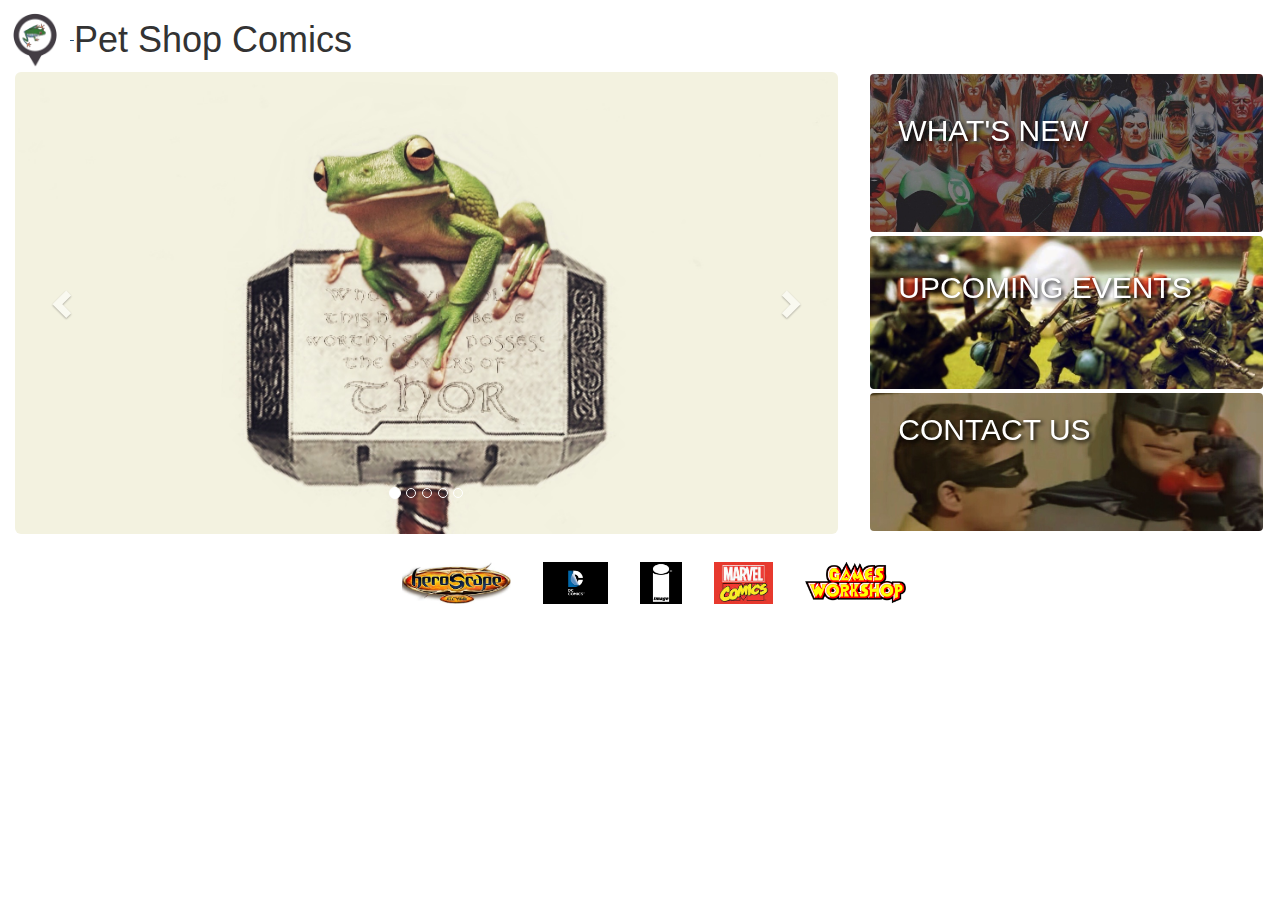
<file: documents/projects/petshop_comics/index.html>
<!doctype html>

<html lang="en">
    <head>
        
        <meta charset=utf-8 >
        <meta name="viewport" content="width=device-width, initial-scale=1">     
        <title>Pet Shop Comics</title>                                         
        <link rel="stylesheet" type="text/css" href=  "css/bootstrap.min.css">
        
        <link rel="stylesheet" type="text/css" href="css/main.css">
                                              
    </head>
    
    <body>
        <header>
        
        <div class="dropdown" id="header">
           <a class="dropdown-toggle" data-toggle="dropdown" href="#"><img src="img/logo.PNG" id="logo" alt="pet shop comics logo and drop down menu">
           </a>
            
              <ul class="dropdown-menu" role="menu" aria-labelledby="dropdownMenu">  
                <li class="active" tabindex= "-1"><a href = "index.html">Home</a></li>
                <li><a href = "whatsnew.html" tabindex= "-1">What's New</a></li>
                <li><a href = "upcoming.html" tabindex= "-1">Upcoming Events</a></li>
                <li><a href = "contact.html" tabindex= "-1">Contact Us</a></li>
             </ul> 
            <h1 id="header">Pet Shop Comics</h1>
            </div> 
            
          
            
        </header>
       <div class="container-fluid" id="content">
           <div class="row">
               
        <div id="carousel" class="carousel slide col-md-8 container " data-ride="carousel">
  <!-- Indicators -->
  <ol class="carousel-indicators">
    <li data-target="#carousel" data-slide-to="0" class="active"></li>
    <li data-target="#carousel" data-slide-to="1"></li>
    <li data-target="#carousel" data-slide-to="2"></li>
    <li data-target="#carousel" data-slide-to="3"></li>
    <li data-target="#carousel" data-slide-to="4"></li>
      
  </ol>

  <!-- Wrapper for slides -->
  <div class="carousel-inner" role="listbox">
    <div class="item active">
      <img src="img/throgg.JPG" alt="frog thor" class="img-rounded">
     
    </div>
         
      <div class="item">
      <img src="img/comicbookday.jpg" alt="wrath" class="img-rounded">
         </div>
      
       <div class="item">
      <img src="img/wrath.jpg" alt="wrath" class="img-rounded">
         </div> 
      
      <div class="item">
      <img src="img/back2.jpg" alt="back issues" class="img-rounded">
         </div>     
      
      <div class="item">
      <img src="img/godzilla.jpg" alt="godzilla" class="img-rounded">
         </div>     
          
    
  </div>

  <!-- Controls -->
  <a class="left carousel-control" href="#carousel" role="button" data-slide="prev">
    <span class="glyphicon glyphicon-chevron-left" aria-hidden="true"></span>
    <span class="sr-only">Previous</span>
  </a>
  <a class="right carousel-control" href="#carousel" role="button" data-slide="next">
    <span class="glyphicon glyphicon-chevron-right" aria-hidden="true"></span>
    <span class="sr-only">Next</span>
  </a>
</div>
        
               <div class="col-md-4">
        <div>
        <a href="whatsnew.html"><img width="100%" src="img/whatsnew.JPG" class="img-responsive img-rounded image" alt="kingdom come with link to what's new"><h2>WHAT'S NEW</h2></a>
            
        </div>
        <div>
        <a href="upcoming.html"><img  width="100%" src="img/army.JPG" alt="board game army with link to upcomming events" class="img-responsive img-rounded image"><h2>UPCOMING EVENTS</h2></a>
        </div>
        
        <div>
        <a href="contact.html"><img  width="100%" src="img/batphone.JPG" class="img-responsive img-rounded image" alt="batphone with link to contact us page"><h2>CONTACT US</h2></a>
        </div>
               </div>
           </div>
           </div>
        
        <footer id="footer">
            <div class="visible-xs-block visible-sm-block visible-md-block" >
                <div class="text-center" id="linkdiv">
                    <div>
                        <h4>EXPLORE YOUR WORLD</h4>
                        <a href = "https://www.dccomics.com/"><img src="img/dc.JPG" class="linkimg" alt="link to dc comics website"></a>
                        <a href="https://imagecomics.com"><img src="img/image.PNG" class="linkimg" alt="link to image comics website"></a>
                        <a href="https://marvel.com/comics"><img src="img/marvel.JPG" class="linkimg" alt="link to marvel comics website"></a>
                    </div>   
                    <div>
                        <a href="https://boardgamegeek.com/boardgamefamily/35/heroscape"><img src="img/heroscape.JPG" class="linkimg" alt="link to info about heroscape board games"></a>
                        <a href="https://www.games-workshop.com/"><img src="img/workshop.JPG" class="linkimg" alt="link to workshop boardgames website"></a>
                    </div> 
                </div>
                    <a href="#top"><img src="img/thetop.jpg" alt="The Top" class="linkimg"></a>
                </div>
            
            <div class="text-center visible-lg-block">
                <a href="https://boardgamegeek.com/boardgamefamily/35/heroscape"><img src="img/heroscape.JPG" class="linkimg2" alt="link to info about heroscape board games"></a>
                <a href="https://www.dccomics.com/"><img src="img/dc.JPG" class="linkimg2" alt="link to dc comics website"></a>
                <a href="https://imagecomics.com"><img src="img/image.PNG" class="linkimg2" alt="link to image comics website"></a>
                <a href="https://marvel.com/comics"><img src="img/marvel.JPG" class="linkimg2" alt="link to marvel comics website"></a>
                <a href="https://www.games-workshop.com/"><img src="img/workshop.JPG" class="linkimg2" alt="link to workshop boardgames website"></a>
            </div>
        </footer>
                
            
            
         <script src="https://ajax.googleapis.com/ajax/libs/jquery/2.1.3/jquery.min.js"></script>   
        <script src="js/bootstrap.min.js"></script>
        <script src="js/scripts.js"></script>
        </body>
</html>
</file>
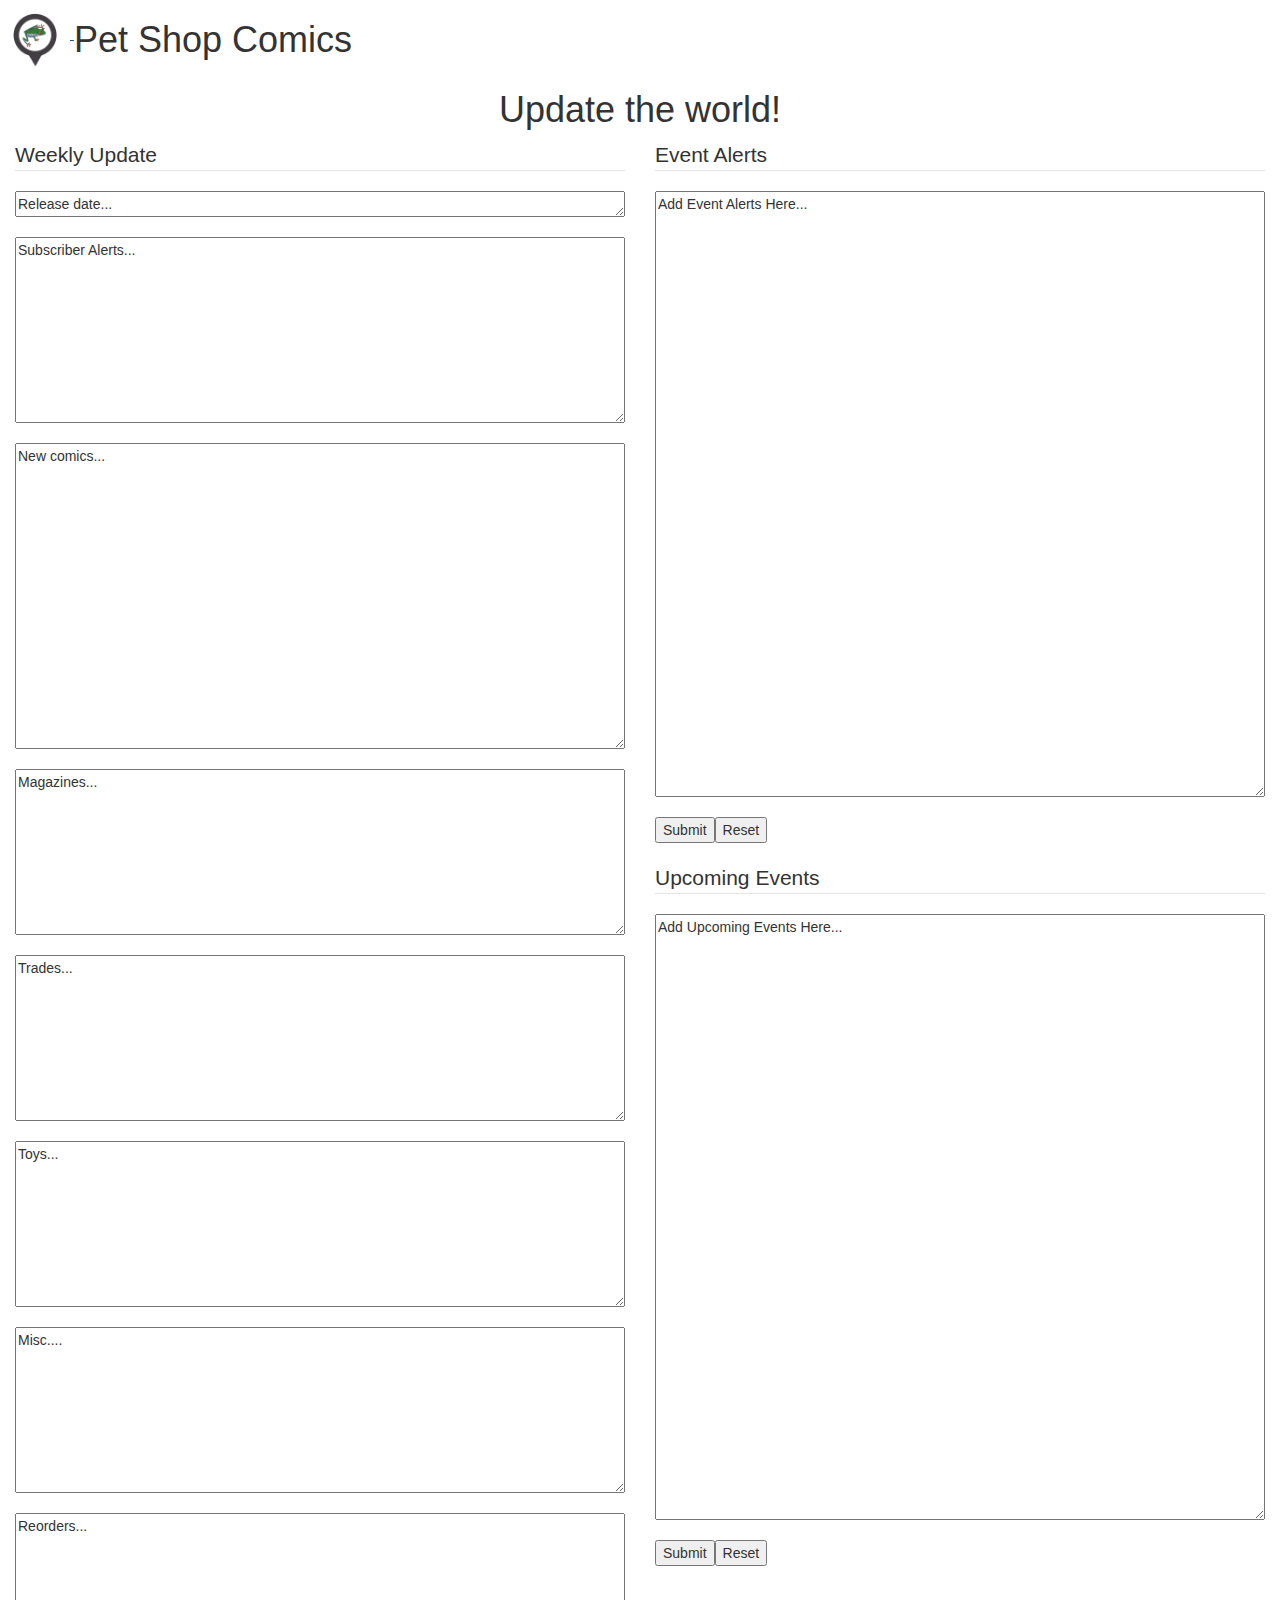
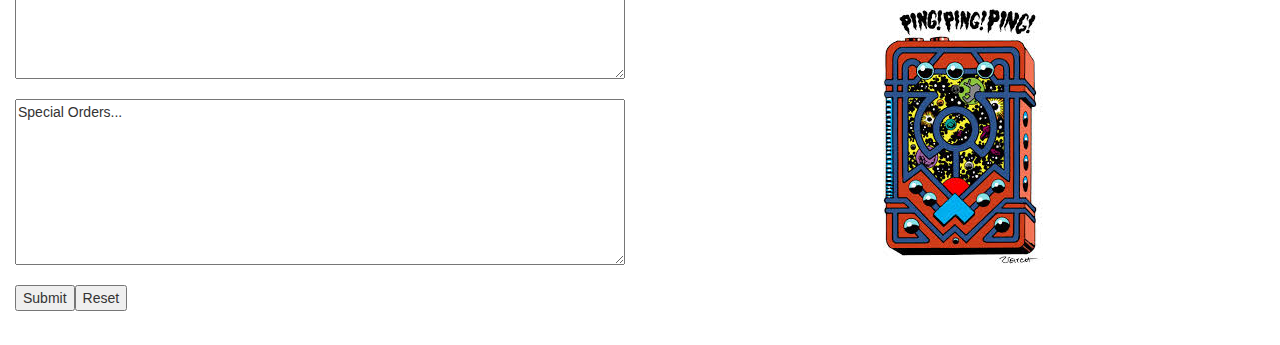
<file: documents/projects/petshop_comics/admin.html>
<html lang="en">
    <head>
        
        <meta charset=utf-8 >
        <meta name="viewport" content="width=device-width, initial-scale=1">     
        <title>Pet Shop Comics</title>   
         
        <link rel="stylesheet" type="text/css" href=  "css/bootstrap.min.css">
       
        
        <link rel="stylesheet" type="text/css" href="css/main.css">
        
       
                                              
    </head>
    
    <body>
         <header>
        
        <div class="dropdown">
           <a class="dropdown-toggle" data-toggle="dropdown" href="#"><img src="img/logo.PNG" id="logo">
           </a>
            
              <ul class="dropdown-menu" role="menu" aria-labelledby="dropdownMenu">  
                <li class="active" tabindex= "-1"><a href = "index.html">Home</a></li>
                <li><a href = "whatsnew.html" tabindex= "-1">What's New</a></li>
                <li><a href = "upcoming.html" tabindex= "-1">Upcoming Events</a></li>
                <li><a href = "contact.html" tabindex= "-1">Contact Us</a></li>
             </ul> 
            <h1 id="header">Pet Shop Comics</h1>
            </div> 
            
        </header>
        
       
        
        <div class="text-center">
        <h1>Update the world!</h1>
        </div>
        
        
        <div id = "weeklyUpdate" class="col-sm-6 ">
            <form>
                <fieldset>
                    <legend>Weekly Update</legend>
                <textarea name= "date" rows="1" col="1">Release date...</textarea><br><br>
                
                <textarea name="alert" rows="9" col = "100">Subscriber Alerts...</textarea><br><br>
                
                <textarea  name="comics" rows="15" col = "25">New comics...</textarea><br><br>                
                <textarea name="magazines" rows="8" col = "25">Magazines...</textarea><br><br>               
                <textarea name="trades" rows="8" col = "25">Trades...</textarea><br><br>
                
                <textarea name="toys" rows="8" col = "25">Toys...</textarea><br><br>
                
                <textarea name="miscellaneous" rows="8" col = "25">Misc....</textarea><br><br>
                
                <textarea name="reorder" rows="8" col = "25">Reorders...</textarea><br><br>
                
                <textarea name="special" rows="8" col = "25">Special Orders...</textarea><br><br>
                    <input type="submit" value="Submit"><button type="reset" value="Reset">Reset</button><br><br>
              </fieldset>  
             </form>

            </div>
        <div id="eventsUpdate" class="col-sm-6">
            <form>
                <fieldset>
                    <legend>Event Alerts</legend>
                    <textarea name="eventAlerts" rows="30" cols="25">Add Event Alerts Here...</textarea><br><br>
                    <input type="submit" value="Submit"><button type="reset" value="Reset">Reset</button><br><br>
                    
                    <legend>Upcoming Events</legend>
                    <textarea name="upcoming" rows="30" cols="25">Add Upcoming Events Here...</textarea><br><br>
                    <input type="submit" value="Submit"><button type="reset" value="Reset">Reset</button><br><br>
                </fieldset>
            </form>
            <div>
            <img src="img/motherbox.jpg" class="img-responsive center-block" alt="motherbox">
                </div>
        </div>
            
        
         <script src="https://ajax.googleapis.com/ajax/libs/jquery/2.1.3/jquery.min.js"></script>          
        <script src="js/bootstrap.min.js"></script>
        <script type="text/javascript" src = "js/scripts.js"></script>

    </body>
</html>
</file>
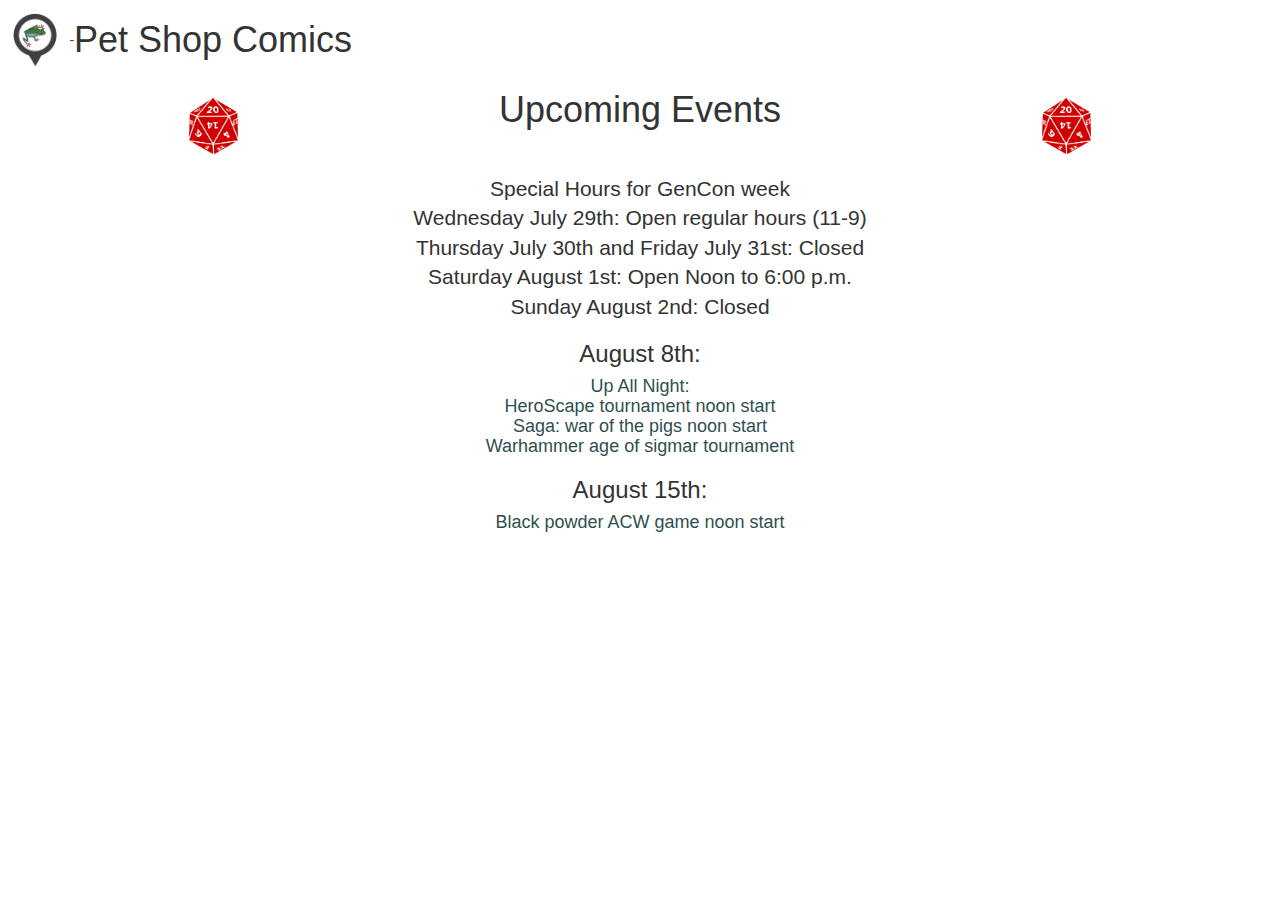
<file: documents/projects/petshop_comics/upcoming.html>
<html lang="en">
    <head>
        
        <meta charset=utf-8 >
        <meta name="viewport" content="width=device-width, initial-scale=1">     
        <title>Pet Shop Comics</title>                                         
        <link rel="stylesheet" type="text/css" href=  "css/bootstrap.min.css">
        
        <link rel="stylesheet" type="text/css" href="css/main.css">
                                              
    </head>
    
    <body>
        <header>
        
        <div class="dropdown">
           <a class="dropdown-toggle" data-toggle="dropdown" href="#"><img src="img/logo.PNG" id="logo">
           </a>
            
              <ul class="dropdown-menu" role="menu" aria-labelledby="dropdownMenu">  
                <li tabindex= "-1"><a href = "index.html">Home</a></li>
                <li><a href = "whatsnew.html" tabindex= "-1">What's New</a></li>
                <li class="active"><a href = "upcoming.html" tabindex= "-1">Upcoming Events</a></li>
                <li><a href = "contact.html" tabindex= "-1">Contact Us</a></li>
             </ul> 
            <h1 id="header">Pet Shop Comics</h1>
            </div> 
            
          
            
        </header>
        
           <div class="row center-block" class="number"> 
               <div class="col-md-4">
        <img src="img/twenty.png" class="img-responsive center-block" id="dice">
               </div>
               <div class="col-md-4">
        <h1 class="text-center">Upcoming Events</h1>
               </div>
               <div class="col-md-4" class="number">
        <img src="img/twenty.png" class="img-responsive center-block" id="dice2">
               </div>
        
        </div>
        
        
        <div id = "events">  
            <div id=eventAlerts>
                <h3 class="lead text-center">Special Hours for GenCon week<br>
                Wednesday July 29th:  Open regular hours (11-9)<br>
                Thursday July 30th and Friday July 31st:  Closed<br>
                Saturday August 1st:  Open Noon to 6:00 p.m.<br>
                Sunday August 2nd:  Closed</h3>
            </div>
            <div id="upcoming" class="text-center">
                <h3>August 8th:</h3>
                <h4>Up All Night:<br>HeroScape tournament noon start<br>Saga: war of the pigs noon start<br>Warhammer age of sigmar tournament</h4>
                <h3>August 15th:</h3>
                <h4>Black powder ACW game noon start</h4>
            </div>
        
        </div>
        <script src="https://ajax.googleapis.com/ajax/libs/jquery/2.1.3/jquery.min.js"></script>   
        <script src="js/bootstrap.min.js"></script>
        <script src="js/scripts.js"></script>
    </body>
</html>
</file>
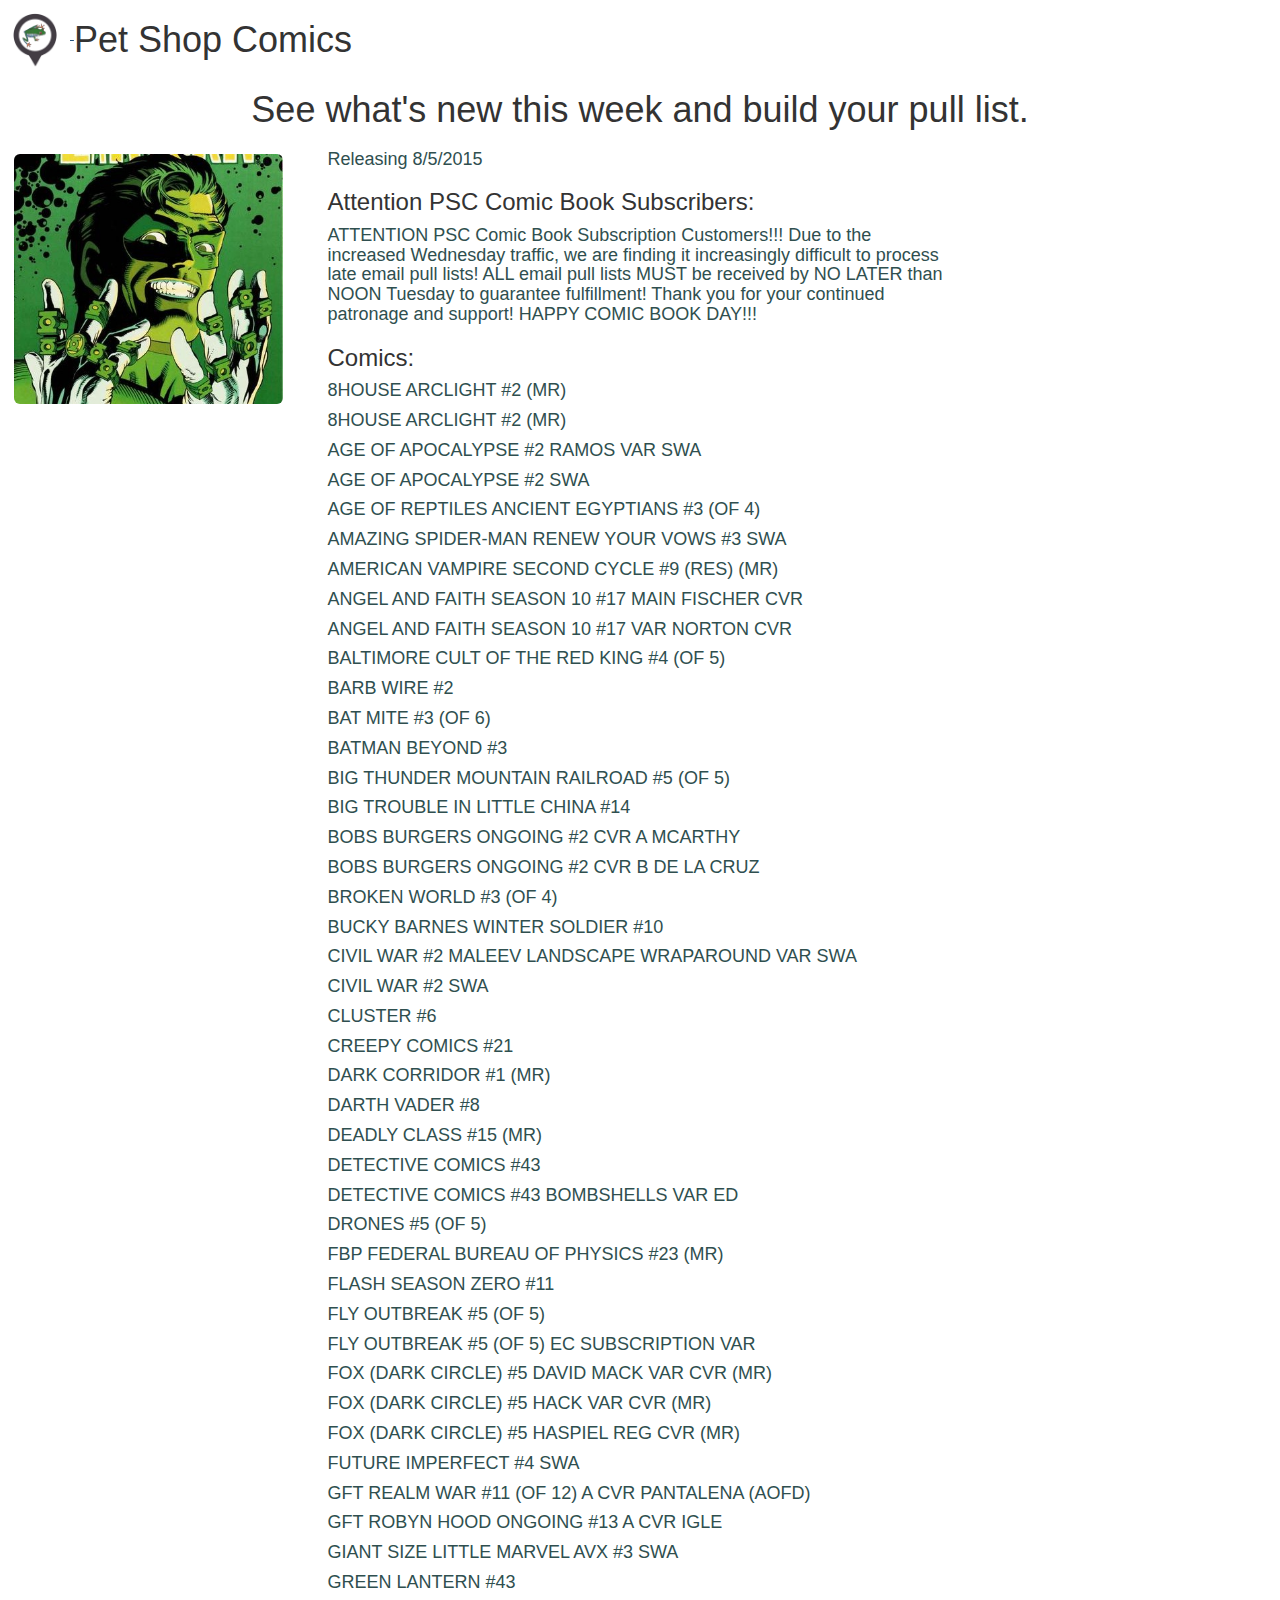
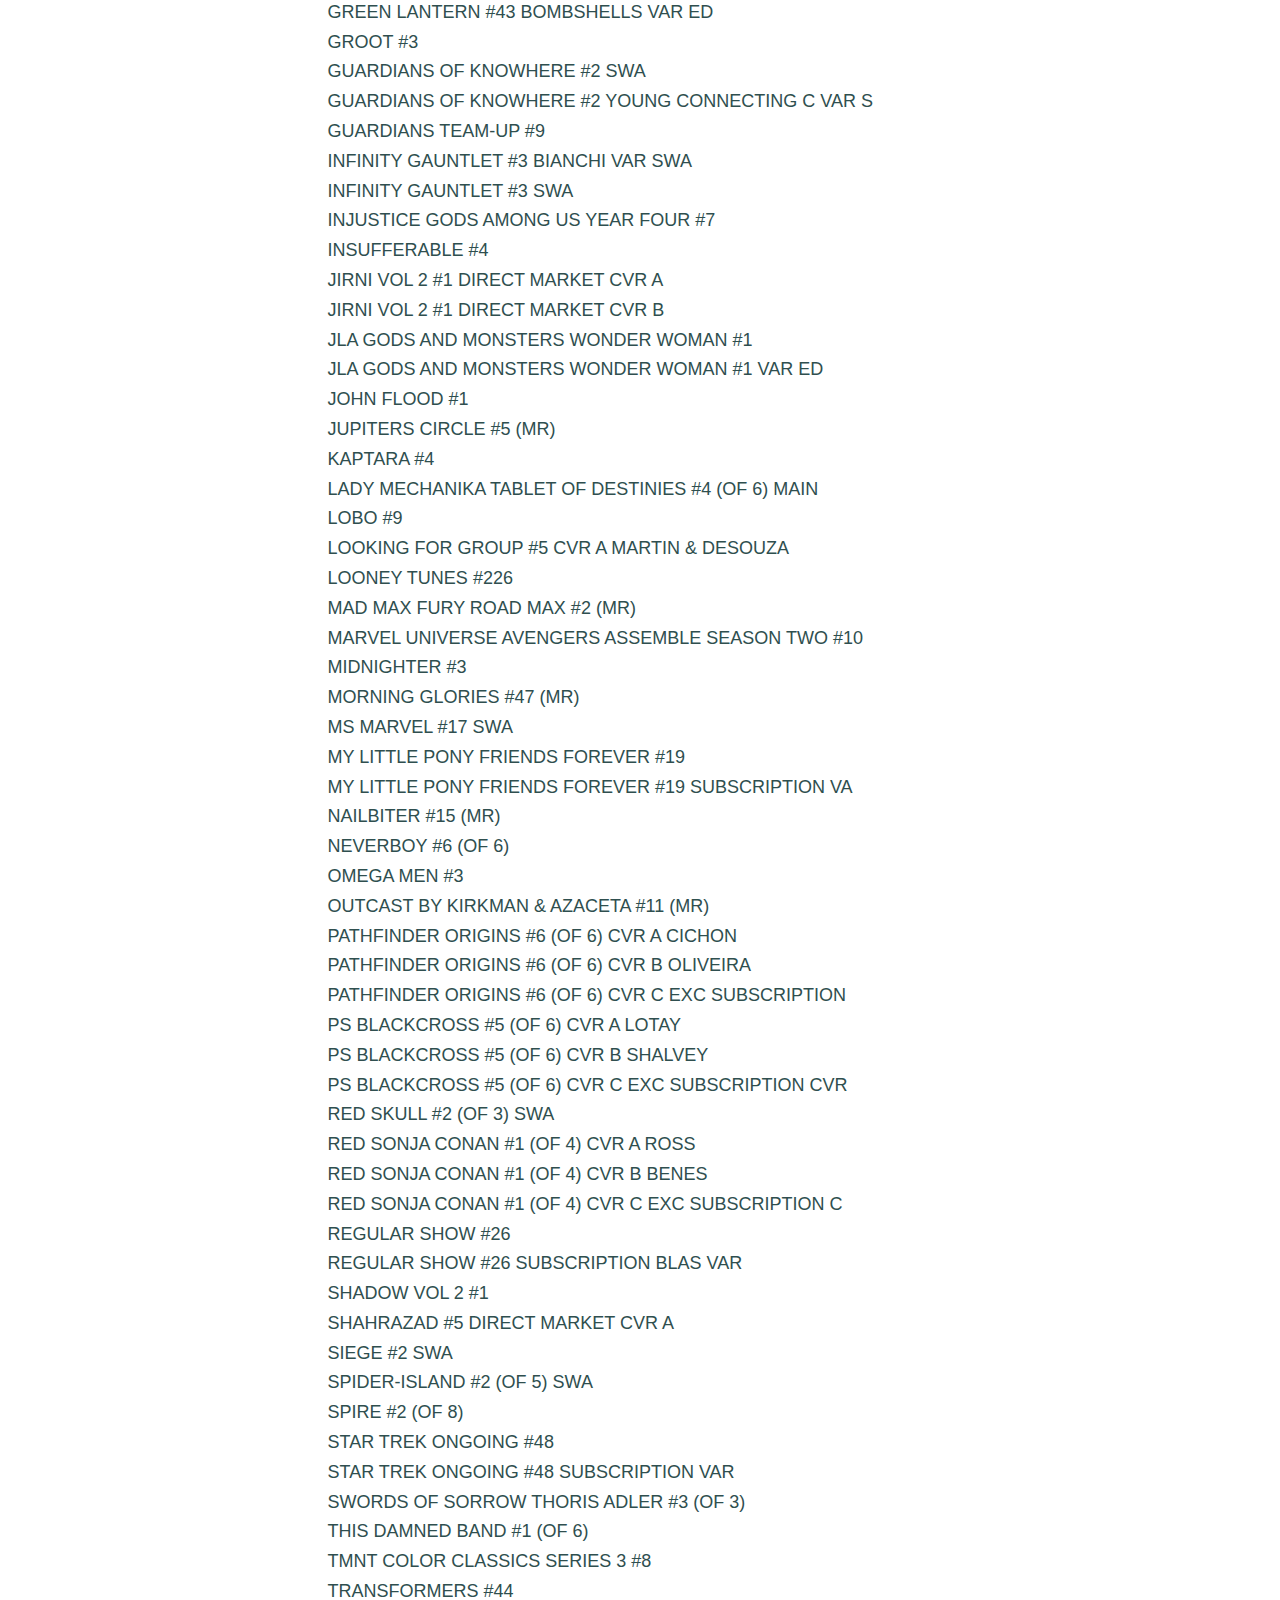
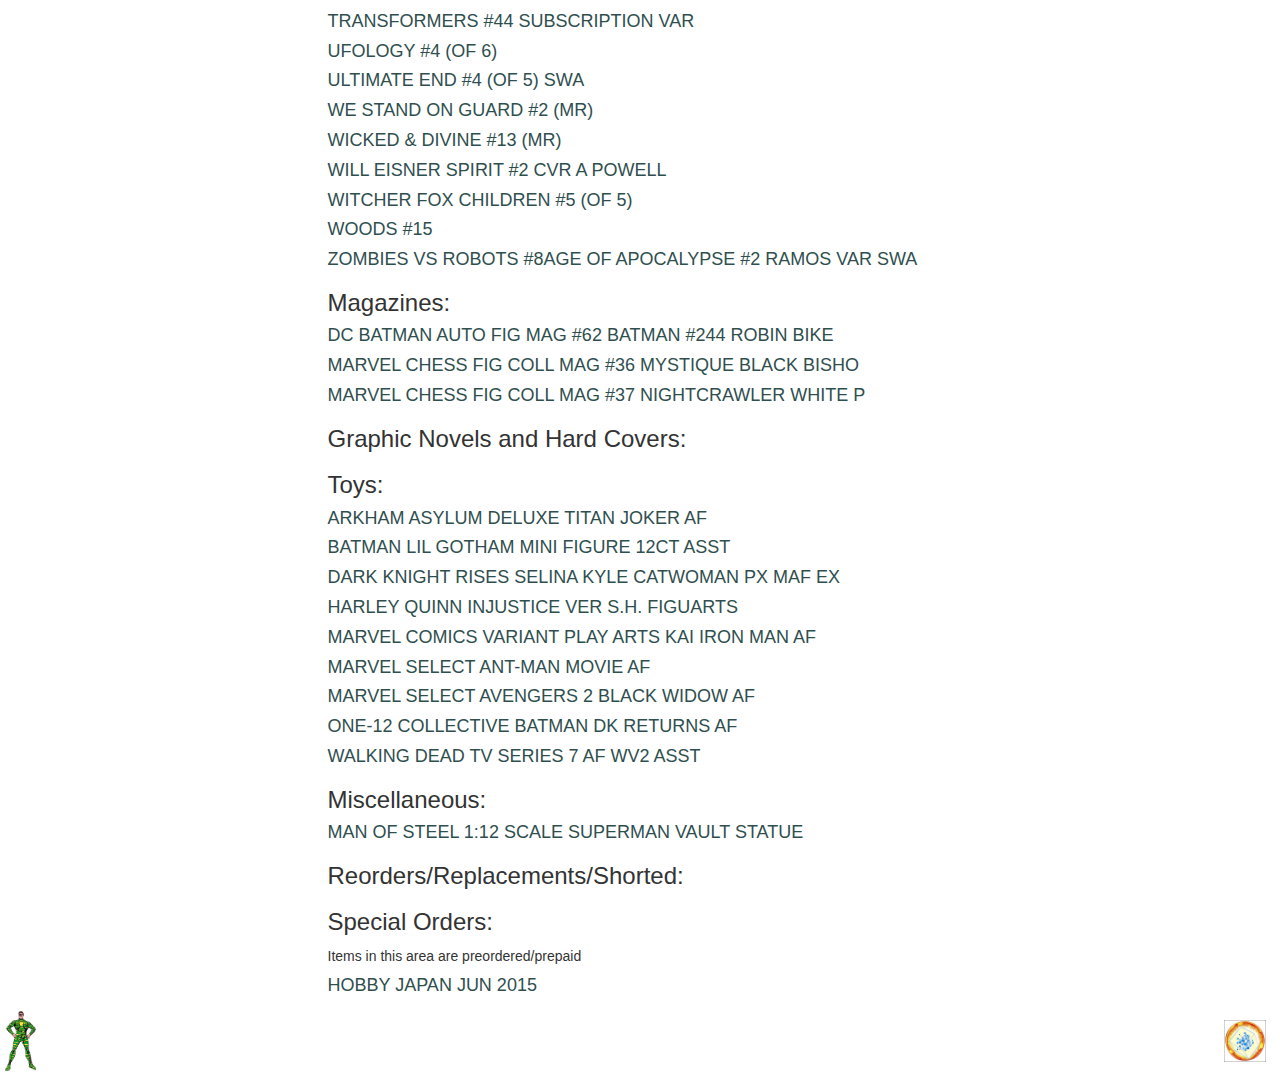
<file: documents/projects/petshop_comics/whatsnew.html>
<!doctype html>

<html lang="en" ng-app="updateApp">
    <head>
        
        <meta charset=utf-8 >
        <meta name="viewport" content="width=device-width, initial-scale=1">     
        <title>Pet Shop Comics</title>  
        <link rel="stylesheet" type="text/css" href=  "css/bootstrap.min.css">
        <link rel="stylesheet" type="text/css" href="css/main.css">
                                              
    </head>
    
    <body>
        <header>
        
        <div class="dropdown">
           <a class="dropdown-toggle" data-toggle="dropdown" href="#"><img src="img/logo.PNG" id="logo">
           </a>
            
              <ul class="dropdown-menu" role="menu" aria-labelledby="dropdownMenu">  
                <li tabindex= "-1"><a href = "index.html">Home</a></li>
                <li  class="active"><a href = "whatsnew.html" tabindex= "-1">What's New</a></li>
                <li><a href = "upcoming.html" tabindex= "-1">Upcoming Events</a></li>
                <li><a href = "contact.html" tabindex= "-1">Contact Us</a></li>
             </ul> 
            <h1 id="header">Pet Shop Comics</h1>
            </div> 
            
        </header>
        
        <div class="text-center">
        <h1>See what's new this week and build your pull list.</h1>
            
                </div>
        <div class="row">
        <div class="col-lg-3" >
            <img src="img/hal.jpg" class="img-responsive center-block" id="green" alt="greedy greedy hal jordan">
           
        </div>
           <div class="col-lg-6">
            
        <div id ="date">
            <h4>Releasing 8/5/2015</h4>
        </div>
        
         <div id = "alert" >
             <h3>Attention PSC Comic Book Subscribers:</h3>
            <h4>ATTENTION PSC Comic Book Subscription Customers!!!

Due to the increased Wednesday traffic, we are finding it increasingly difficult to process late email pull lists!

ALL email pull lists MUST be received by NO LATER than NOON Tuesday to guarantee fulfillment!

Thank you for your continued patronage and support!
HAPPY COMIC BOOK DAY!!!</h4>
        </div>
        
         <div id = "newComics">
             <h3>Comics:</h3>
            <h4>8HOUSE ARCLIGHT #2 (MR)</h4>
            <h4>8HOUSE ARCLIGHT #2 (MR)</h4>
            <h4>AGE OF APOCALYPSE #2 RAMOS VAR SWA</h4>
            <h4>AGE OF APOCALYPSE #2 SWA</h4>
            <h4>AGE OF REPTILES ANCIENT EGYPTIANS #3 (OF 4)</h4>
            <h4>AMAZING SPIDER-MAN RENEW YOUR VOWS #3 SWA</h4>
            <h4>AMERICAN VAMPIRE SECOND CYCLE #9 (RES) (MR)</h4>
            <h4>ANGEL AND FAITH SEASON 10 #17 MAIN FISCHER CVR</h4>
            <h4>ANGEL AND FAITH SEASON 10 #17 VAR NORTON CVR</h4>
            <h4>BALTIMORE CULT OF THE RED KING #4 (OF 5)</h4>
            <h4>BARB WIRE #2</h4>
            <h4>BAT MITE #3 (OF 6)</h4>
            <h4>BATMAN BEYOND #3</h4>
            <h4>BIG THUNDER MOUNTAIN RAILROAD #5 (OF 5)</h4>
            <h4>BIG TROUBLE IN LITTLE CHINA #14</h4>
            <h4>BOBS BURGERS ONGOING #2 CVR A MCARTHY</h4>
            <h4>BOBS BURGERS ONGOING #2 CVR B DE LA CRUZ</h4>
            <h4>BROKEN WORLD #3 (OF 4)</h4>
            <h4>BUCKY BARNES WINTER SOLDIER #10</h4>
            <h4>CIVIL WAR #2 MALEEV LANDSCAPE WRAPAROUND VAR SWA</h4>
            <h4>CIVIL WAR #2 SWA</h4>
            <h4>CLUSTER #6</h4>
            <h4>CREEPY COMICS #21</h4>
            <h4>DARK CORRIDOR #1 (MR)</h4>
            <h4>DARTH VADER #8</h4>
            <h4>DEADLY CLASS #15 (MR)</h4>
            <h4>DETECTIVE COMICS #43</h4>
            <h4>DETECTIVE COMICS #43 BOMBSHELLS VAR ED</h4>
            <h4>DRONES #5 (OF 5)</h4>
            <h4>FBP FEDERAL BUREAU OF PHYSICS #23 (MR)</h4>
            <h4>FLASH SEASON ZERO #11</h4>
            <h4>FLY OUTBREAK #5 (OF 5)</h4>
            <h4>FLY OUTBREAK #5 (OF 5) EC SUBSCRIPTION VAR</h4>
            <h4>FOX (DARK CIRCLE) #5 DAVID MACK VAR CVR (MR)</h4>
            <h4>FOX (DARK CIRCLE) #5 HACK VAR CVR (MR)</h4>
            <h4>FOX (DARK CIRCLE) #5 HASPIEL REG CVR (MR)</h4>
            <h4>FUTURE IMPERFECT #4 SWA</h4>
            <h4>GFT REALM WAR #11 (OF 12) A CVR PANTALENA (AOFD)</h4>
            <h4>GFT ROBYN HOOD ONGOING #13 A CVR IGLE</h4>
            <h4>GIANT SIZE LITTLE MARVEL AVX #3 SWA</h4>
            <h4>GREEN LANTERN #43</h4>
            <h4>GREEN LANTERN #43 BOMBSHELLS VAR ED</h4>
            <h4>GROOT #3</h4>
            <h4>GUARDIANS OF KNOWHERE #2 SWA</h4>
            <h4>GUARDIANS OF KNOWHERE #2 YOUNG CONNECTING C  VAR S</h4>
            <h4>GUARDIANS TEAM-UP #9</h4>
            <h4>INFINITY GAUNTLET #3 BIANCHI VAR SWA</h4>
            <h4>INFINITY GAUNTLET #3 SWA</h4>
            <h4>INJUSTICE GODS AMONG US YEAR FOUR #7</h4>
            <h4>INSUFFERABLE #4</h4>
            <h4>JIRNI VOL 2 #1 DIRECT MARKET CVR A</h4>
            <h4>JIRNI VOL 2 #1 DIRECT MARKET CVR B</h4>
            <h4>JLA GODS AND MONSTERS WONDER WOMAN #1</h4>
            <h4>JLA GODS AND MONSTERS WONDER WOMAN #1 VAR ED</h4>
            <h4>JOHN FLOOD #1</h4>
            <h4>JUPITERS CIRCLE #5 (MR)</h4>
            <h4>KAPTARA #4</h4>
            <h4>LADY MECHANIKA TABLET OF DESTINIES #4 (OF 6) MAIN</h4>
            <h4>LOBO #9</h4>
            <h4>LOOKING FOR GROUP #5 CVR A MARTIN & DESOUZA</h4>
            <h4>LOONEY TUNES #226</h4>
            <h4>MAD MAX FURY ROAD MAX #2 (MR)</h4>
            <h4>MARVEL UNIVERSE AVENGERS ASSEMBLE SEASON TWO #10</h4>
            <h4>MIDNIGHTER #3</h4>
            <h4>MORNING GLORIES #47 (MR)</h4>
            <h4>MS MARVEL #17 SWA</h4>
            <h4>MY LITTLE PONY FRIENDS FOREVER #19</h4>
            <h4>MY LITTLE PONY FRIENDS FOREVER #19 SUBSCRIPTION VA</h4>
            <h4>NAILBITER #15 (MR)</h4>
            <h4>NEVERBOY #6 (OF 6)</h4>
            <h4>OMEGA MEN #3</h4>
            <h4>OUTCAST BY KIRKMAN & AZACETA #11 (MR)</h4>
            <h4>PATHFINDER ORIGINS #6 (OF 6) CVR A CICHON</h4>
            <h4>PATHFINDER ORIGINS #6 (OF 6) CVR B OLIVEIRA</h4>
            <h4>PATHFINDER ORIGINS #6 (OF 6) CVR C EXC SUBSCRIPTION</h4>
            <h4>PS BLACKCROSS #5 (OF 6) CVR A LOTAY</h4>
            <h4>PS BLACKCROSS #5 (OF 6) CVR B SHALVEY</h4>
            <h4>PS BLACKCROSS #5 (OF 6) CVR C EXC SUBSCRIPTION CVR</h4>
            <h4>RED SKULL #2 (OF 3) SWA</h4>
            <h4>RED SONJA CONAN #1 (OF 4) CVR A ROSS</h4>
            <h4>RED SONJA CONAN #1 (OF 4) CVR B BENES</h4>
            <h4>RED SONJA CONAN #1 (OF 4) CVR C EXC SUBSCRIPTION C</h4>
            <h4>REGULAR SHOW #26 </h4>
            <h4>REGULAR SHOW #26 SUBSCRIPTION BLAS VAR</h4>
            <h4>SHADOW VOL 2 #1</h4>
            <h4>SHAHRAZAD #5 DIRECT MARKET CVR A</h4>
            <h4>SIEGE #2 SWA</h4>
            <h4>SPIDER-ISLAND #2 (OF 5) SWA</h4>
            <h4>SPIRE #2 (OF 8)</h4>
            <h4>STAR TREK ONGOING #48</h4>
            <h4>STAR TREK ONGOING #48 SUBSCRIPTION VAR</h4>
            <h4>SWORDS OF SORROW THORIS ADLER #3 (OF 3)</h4>
            <h4>THIS DAMNED BAND #1 (OF 6)</h4>
            <h4>TMNT COLOR CLASSICS SERIES 3 #8</h4> 
            <h4>TRANSFORMERS #44</h4>
            <h4>TRANSFORMERS #44 SUBSCRIPTION VAR</h4>
            <h4>UFOLOGY #4 (OF 6) </h4>
            <h4>ULTIMATE END #4 (OF 5) SWA</h4>
            <h4>WE STAND ON GUARD #2 (MR)</h4>
            <h4>WICKED & DIVINE #13 (MR)</h4>
            <h4>WILL EISNER SPIRIT #2 CVR A POWELL</h4>
            <h4>WITCHER FOX CHILDREN #5 (OF 5)</h4>
            <h4>WOODS #15</h4>
            <h4>ZOMBIES VS ROBOTS #8AGE OF APOCALYPSE #2 RAMOS VAR SWA</h4>

        </div>
        
         <div id = "magazines" >
             <h3>Magazines:</h3>
             <h4>DC BATMAN AUTO FIG MAG #62 BATMAN #244 ROBIN BIKE</h4>
             <h4>MARVEL CHESS FIG COLL MAG #36 MYSTIQUE BLACK BISHO</h4>
             <h4>MARVEL CHESS FIG COLL MAG #37 NIGHTCRAWLER WHITE P</h4>
             

        </div>
        
         <div id = "trades">
             <h3>Graphic Novels and Hard Covers:</h3>
             
        </div>
        
         <div id="toys">
             <h3>Toys:</h3>
                <h4>ARKHAM ASYLUM DELUXE TITAN JOKER AF</h4>
                <h4>BATMAN LIL GOTHAM MINI FIGURE 12CT ASST</h4>
                <h4>DARK KNIGHT RISES SELINA KYLE CATWOMAN PX MAF EX</h4>
                <h4>HARLEY QUINN INJUSTICE VER S.H. FIGUARTS</h4>
                <h4>MARVEL COMICS VARIANT PLAY ARTS KAI IRON MAN AF</h4> 
                <h4>MARVEL SELECT ANT-MAN MOVIE AF</h4>
                <h4>MARVEL SELECT AVENGERS 2 BLACK WIDOW AF</h4> 
                <h4>ONE-12 COLLECTIVE BATMAN DK RETURNS AF</h4> 
                <h4>WALKING DEAD TV SERIES 7 AF WV2 ASST</h4>
        </div>
        
         <div id = "miscellaneous" >
             <h3>Miscellaneous:</h3>
                <h4>MAN OF STEEL 1:12 SCALE SUPERMAN VAULT STATUE</h4>
        </div>
        
         <div id = "reorder" >
             <h3>Reorders/Replacements/Shorted:</h3>
            
        </div>
        
         <div id = "specialOrders">
             <h3>Special Orders:</h3><p>Items in this area are preordered/prepaid</p>
                    <h4>HOBBY JAPAN JUN 2015</h4>
        </div>
        </div>
        
        <div class="col-lg-3">
        </div>
        </div>
        <a href ="admin.html"><img src="img/admincube.PNG" id="admincube" class="pull-right" alt="cosmic cube"></a>
        <a href="#top"><img src="img/thetop.jpg" alt="The Top" class="linkimg"></a>
        
        <script src="https://ajax.googleapis.com/ajax/libs/jquery/2.1.3/jquery.min.js"></script>
        <script src="js/bootstrap.min.js"></script>
        <script type="text/javascript" src = "js/scripts.js"></script>
    </body>
</html>
</file>
<file: documents/projects/petshop_comics/css/main.css>
#logo {
    max-height: 5em;
    postion: relative;
  }


#header {
    display: inline-block;
    vertical-align: middle;
    float: none;  
}

.image {
    postition: relative;
    padding: 2px;
}

h2 {
    position: absolute;
    margin-top: -4em;
    margin-left: 1em;
    color: white;
    text-shadow: 2px 2px 4px #000;
}

h4 {
    color: darkslategray;
}

.linkimg {
    max-height: 5em;
    padding: 5px;
    }



#footer {
    padding: 2em;
}



.linkimg2 {
    max-height: 3em;
    padding-left: 2em;
   
}

#map-canvas {
    width: 85%;
    height: 500px;
    background-color: #ccc;
    align-content: center;
    margin-left: auto;
    margin-right: auto;  
    
        
}


.contactimg {
    max-height: 5em;
    
}


#profx {
    max-height: 15em
}

#admincube {
    max-height: 3em;
    margin: 1em;
}



#green {
    padding: 1em;    
    border-radius: 20px;
}

textarea {
     width: 100%;
     -webkit-box-sizing: border-box;
     -moz-box-sizing: border-box;    
     box-sizing: border-box;   
}





#dice, #dice2 {
    max-height: 4em;
    margin-top: 2em;
}

.carousel-control.left, 
.carousel-control.right {
    background-image: none
}


#content {
    padding-top: 2px;
}
</file>
